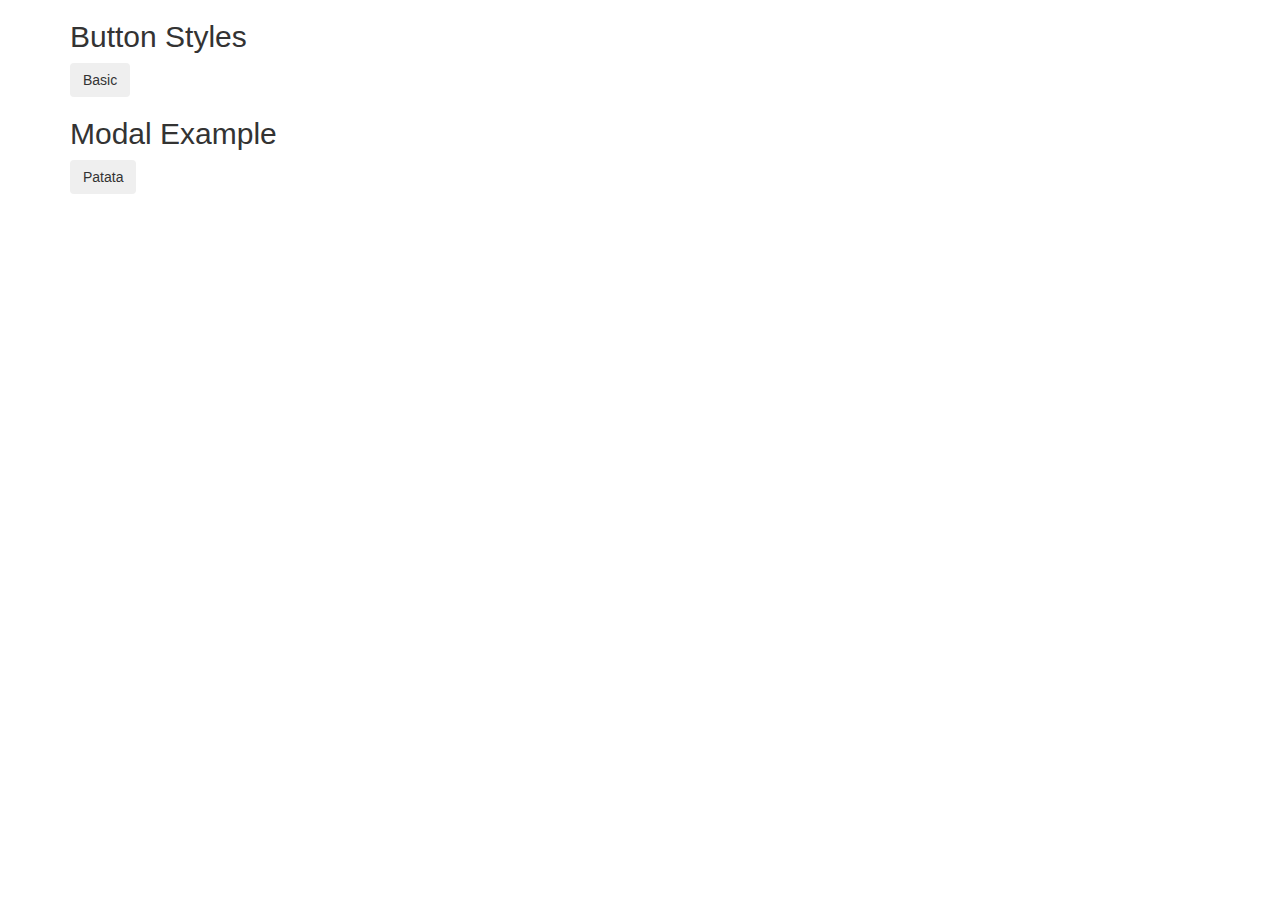
<file: 1.html>
<!DOCTYPE html>
<html lang="en">
<head>
  <title>Bootstrap Example</title>
  <meta charset="utf-8">
  <meta name="viewport" content="width=device-width, initial-scale=1">
  <link rel="stylesheet" href="https://maxcdn.bootstrapcdn.com/bootstrap/3.3.7/css/bootstrap.min.css">
  <script src="https://ajax.googleapis.com/ajax/libs/jquery/3.3.1/jquery.min.js"></script>
  <script src="https://maxcdn.bootstrapcdn.com/bootstrap/3.3.7/js/bootstrap.min.js"></script>
</head>
<body>


<div class="container">
  <h2>Button Styles</h2>
  <button type="button" class="btn">Basic</button>
</div>
<div class="container">
  <h2>Modal Example</h2>
  <button type="button" class="btn" data-toggle="modal" data-target="#myModal">Patata</button>

  
  <div class="modal fade" id="myModal" role="dialog">
    <div class="modal-dialog">
    
           <div class="modal-content">
        <div class="modal-header">
          <button type="button" class="close" data-dismiss="modal">&times;</button>
          <h4 class="modal-title">Hola</h4>
        </div>
        <div class="modal-body">
          <p>Com va?</p>
        </div>
        <div class="modal-footer">
          <button type="button" class="btn btn-default" data-dismiss="modal">Adeu</button>
        </div>
      </div>
      
    </div>
  </div>
  
</div>

</body>
</html>
</file>
